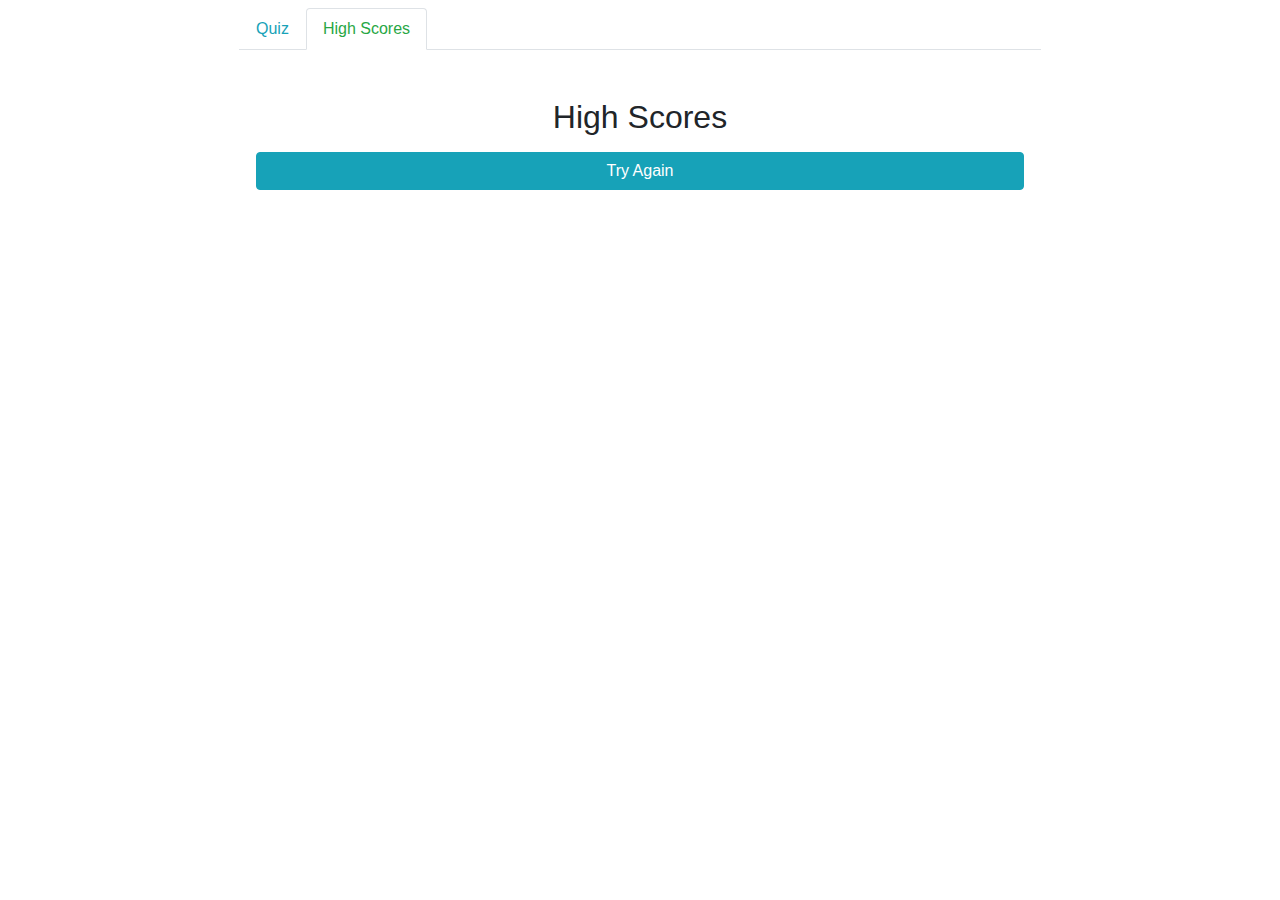
<file: highscore.html>
<!DOCTYPE html>
<html lang="en">
  <head>
    <meta charset="UTF-8" />
    <meta name="viewport" content="width=device-width, initial-scale=1.0" />
    <link rel="stylesheet" href="reset.css" />
    <link
      rel="stylesheet"
      href="https://stackpath.bootstrapcdn.com/bootstrap/4.4.1/css/bootstrap.min.css"
      integrity="sha384-Vkoo8x4CGsO3+Hhxv8T/Q5PaXtkKtu6ug5TOeNV6gBiFeWPGFN9MuhOf23Q9Ifjh"
      crossorigin="anonymous"
    />
    <link rel="stylesheet" href="style.css" />
    <title>Pop Quiz Highscores</title>
  </head>
  <body class="container">
    <header class="mt-2">
      <ul class="nav nav-tabs">
        <li class="nav-item">
          <a id="quiz" class="nav-link text-info" href="./index.html">Quiz</a>
        </li>
        <li class="nav-item">
          <a
            id="highScores"
            class="nav-link active text-success"
            href="./highscore.html"
            >High Scores</a
          >
        </li>
      </ul>
    </header>
    <main
      class="m-5 d-flex flex-column justify-content-center align-items-center"
    >
      <h2>High Scores</h2>
      <div id="highScoresContainer" class="d-flex flex-column"></div>
    </main>

    <script src="./highscore.js"></script>
    <script
      src="https://code.jquery.com/jquery-3.4.1.slim.min.js"
      integrity="sha384-J6qa4849blE2+poT4WnyKhv5vZF5SrPo0iEjwBvKU7imGFAV0wwj1yYfoRSJoZ+n"
      crossorigin="anonymous"
    ></script>
    <script
      src="https://cdn.jsdelivr.net/npm/popper.js@1.16.0/dist/umd/popper.min.js"
      integrity="sha384-Q6E9RHvbIyZFJoft+2mJbHaEWldlvI9IOYy5n3zV9zzTtmI3UksdQRVvoxMfooAo"
      crossorigin="anonymous"
    ></script>
    <script
      src="https://stackpath.bootstrapcdn.com/bootstrap/4.4.1/js/bootstrap.min.js"
      integrity="sha384-wfSDF2E50Y2D1uUdj0O3uMBJnjuUD4Ih7YwaYd1iqfktj0Uod8GCExl3Og8ifwB6"
      crossorigin="anonymous"
    ></script>
  </body>
</html>
</file>
<file: style.css>
.container {
  width: 65vw;
  max-width: 65vw;
}

#quizContainer {
  width: 60vw;
  max-width: 60vw;
}

#highScoresContainer {
  width: 60vw;
  max-width: 60vw;
}
</file>
